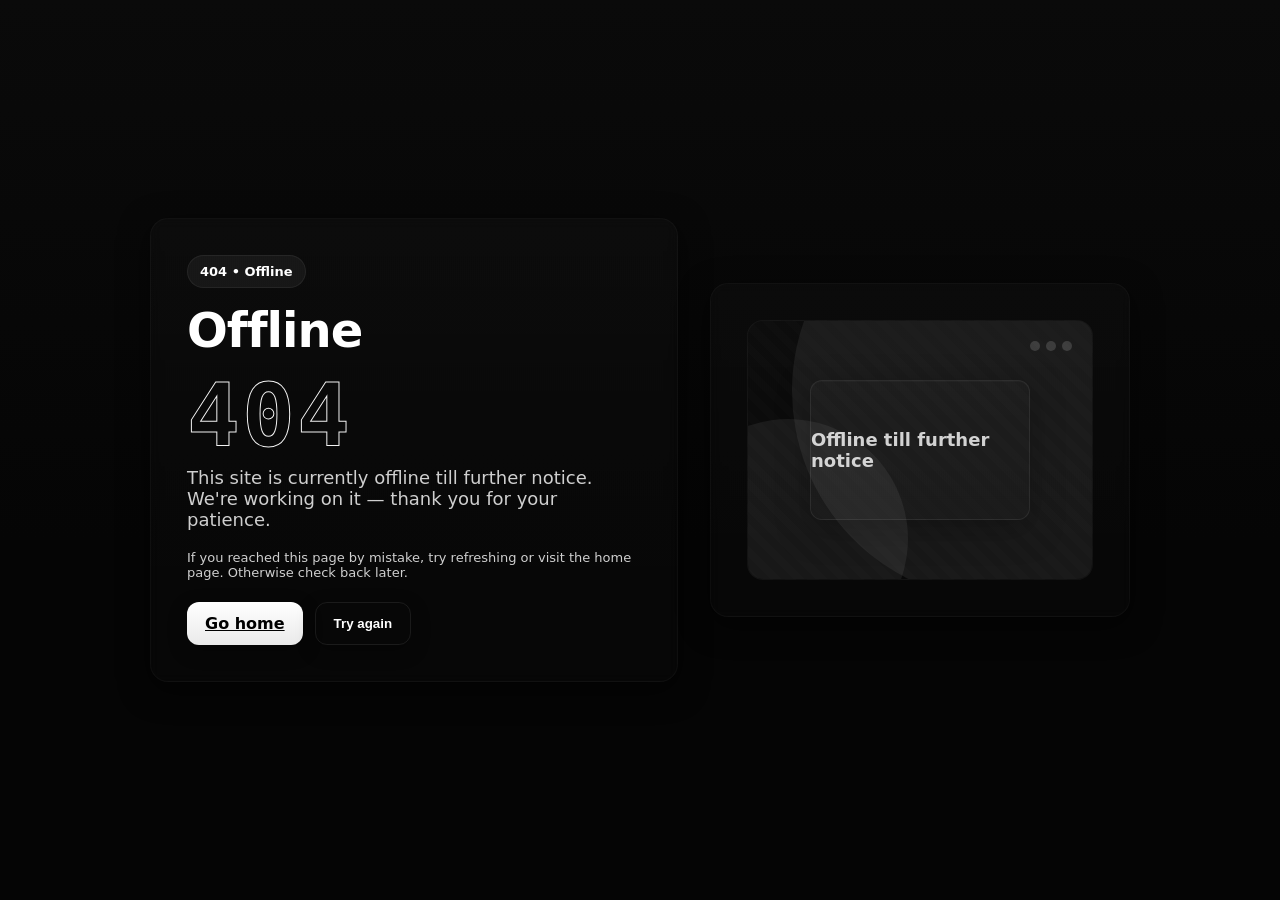
<file: index.html>
<!doctype html>
<html lang="en">
<head>
  <meta charset="utf-8" />
  <meta name="viewport" content="width=device-width,initial-scale=1" />
  <title>404 — Offline</title>
  <style>
    :root{
      --bg:#0a0a0a;
      --fg:#ffffff;
      --muted:#cfcfcf;
      --glass: rgba(255,255,255,0.05);
      --radius:18px;
      --shadow: 0 8px 30px rgba(0,0,0,0.6);
      font-family: Inter, ui-sans-serif, system-ui, -apple-system, "Segoe UI", Roboto, "Helvetica Neue", Arial;
    }
    *{box-sizing:border-box}
    html,body{height:100%}
    body{
      margin:0;
      background:linear-gradient(180deg,var(--bg), #050505 60%);
      color:var(--fg);
      -webkit-font-smoothing:antialiased;
      -moz-osx-font-smoothing:grayscale;
      display:flex;
      align-items:center;
      justify-content:center;
      padding:32px;
    }

    .card{
      width:100%;
      max-width:980px;
      background:transparent;
      display:grid;
      grid-template-columns: 1fr 420px;
      gap:32px;
      align-items:center;
    }

    .panel{
      background:linear-gradient(180deg, rgba(255,255,255,0.02), rgba(255,255,255,0.01));
      border-radius:var(--radius);
      padding:36px;
      box-shadow:var(--shadow);
      border: 1px solid rgba(255,255,255,0.03);
      backdrop-filter: blur(6px);
    }

    .left h1{
      margin:0 0 10px 0;
      font-size:48px;
      letter-spacing:-1px;
      line-height:1;
    }
    .left p.lead{
      margin:0 0 20px 0;
      color:var(--muted);
      font-size:18px;
    }

    .badge{
      display:inline-block;
      padding:8px 12px;
      border-radius:999px;
      border:1px solid rgba(255,255,255,0.06);
      background:var(--glass);
      color:var(--fg);
      font-weight:600;
      font-size:13px;
      margin-bottom:18px;
    }

    .big-code{
      font-family: ui-monospace, SFMono-Regular, Menlo, Monaco, "Roboto Mono", "Segoe UI Mono", monospace;
      font-weight:700;
      font-size:88px;
      margin:8px 0 0 0;
      letter-spacing:2px;
      color:transparent;
      -webkit-text-stroke: 1px #fff;
      opacity:0.95;
    }

    .muted-small{color:var(--muted); font-size:13px}

    .actions{display:flex; gap:12px; margin-top:22px;}
    .btn{
      -webkit-appearance:none; appearance:none; border:0; padding:12px 18px; border-radius:12px; cursor:pointer; font-weight:700;
      background:transparent; color:var(--fg); border:1px solid rgba(255,255,255,0.08);
      transition:transform .18s ease, box-shadow .18s ease, background .18s ease;
      box-shadow: 0 6px 18px rgba(0,0,0,0.4);
    }
    .btn:hover{ transform:translateY(-3px); box-shadow: 0 12px 28px rgba(0,0,0,0.5); }

    .btn.ghost{ background:transparent }
    .btn.primary{ background:linear-gradient(180deg, #fff, #eaeaea); color:#000; border: none }

    /* Right illustration */
    .right{
      display:flex; align-items:center; justify-content:center; gap:12px;
    }
    .illustration{
      width:100%; max-width:380px; height:260px; border-radius:16px; position:relative; overflow:hidden; display:flex; align-items:center; justify-content:center;
      background: repeating-linear-gradient(45deg, rgba(255,255,255,0.02) 0 8px, rgba(255,255,255,0.01) 8px 16px);
      border:1px solid rgba(255,255,255,0.03);
    }

    /* Simple animated 'offline' indicator */
    .signal{
      position:absolute; top:20px; right:20px; display:flex; gap:6px; align-items:center;
    }
    .dot{width:10px; height:10px; border-radius:999px; background:var(--fg); opacity:0.15}
    .dot.pulse{animation:beacon 1.8s infinite}
    .dot.pulse:nth-child(2){animation-delay:.15s}
    .dot.pulse:nth-child(3){animation-delay:.3s}
    @keyframes beacon{
      0%{opacity:.12; transform:scale(.9)}
      50%{opacity:1; transform:scale(1.3)}
      100%{opacity:.12; transform:scale(.9)}
    }

    .device{
      width:220px; height:140px; border-radius:12px; border:1px solid rgba(255,255,255,0.07); display:flex; align-items:center; justify-content:center; position:relative; overflow:hidden;
      background:linear-gradient(180deg, rgba(255,255,255,0.02), rgba(255,255,255,0.01));
      box-shadow: inset 0 1px 0 rgba(255,255,255,0.02), 0 10px 30px rgba(0,0,0,0.6);
    }
    .device .screen-text{ font-weight:700; font-size:18px; color:var(--muted)}

    /* floating stripes */
    .float-shape{ position:absolute; border-radius:999px; opacity:0.06; }
    .s1{ width:420px; height:420px; right:-120px; top:-140px; background:#fff; transform:rotate(12deg) }
    .s2{ width:240px; height:240px; left:-80px; bottom:-80px; background:#fff; transform:rotate(-8deg) }

    /* responsive */
    @media (max-width:880px){
      .card{ grid-template-columns:1fr; padding:0 }
      .right{ order:-1 }
      .big-code{ font-size:64px }
      .illustration{ height:200px }
    }
  </style>
</head>
<body>
  <div class="card">
    <div class="panel left">
      <span class="badge">404 • Offline</span>
      <h1>Offline</h1>
      <div class="big-code">404</div>
      <p class="lead">This site is currently offline till further notice. We're working on it — thank you for your patience.</p>
      <p class="muted-small">If you reached this page by mistake, try refreshing or visit the home page. Otherwise check back later.</p>

      <div class="actions">
        <a class="btn primary" href="/">Go home</a>
        <button class="btn ghost" onclick="location.reload()">Try again</button>
      </div>
    </div>

    <div class="panel right">
      <div class="illustration" role="img" aria-label="Offline illustration">
        <div class="signal">
          <div class="dot pulse"></div>
          <div class="dot pulse"></div>
          <div class="dot pulse"></div>
        </div>

        <div class="device" aria-hidden>
          <div class="screen-text">Offline till further notice</div>
        </div>

        <div class="float-shape s1"></div>
        <div class="float-shape s2"></div>
      </div>
    </div>
  </div>
</body>
</html>
</file>
